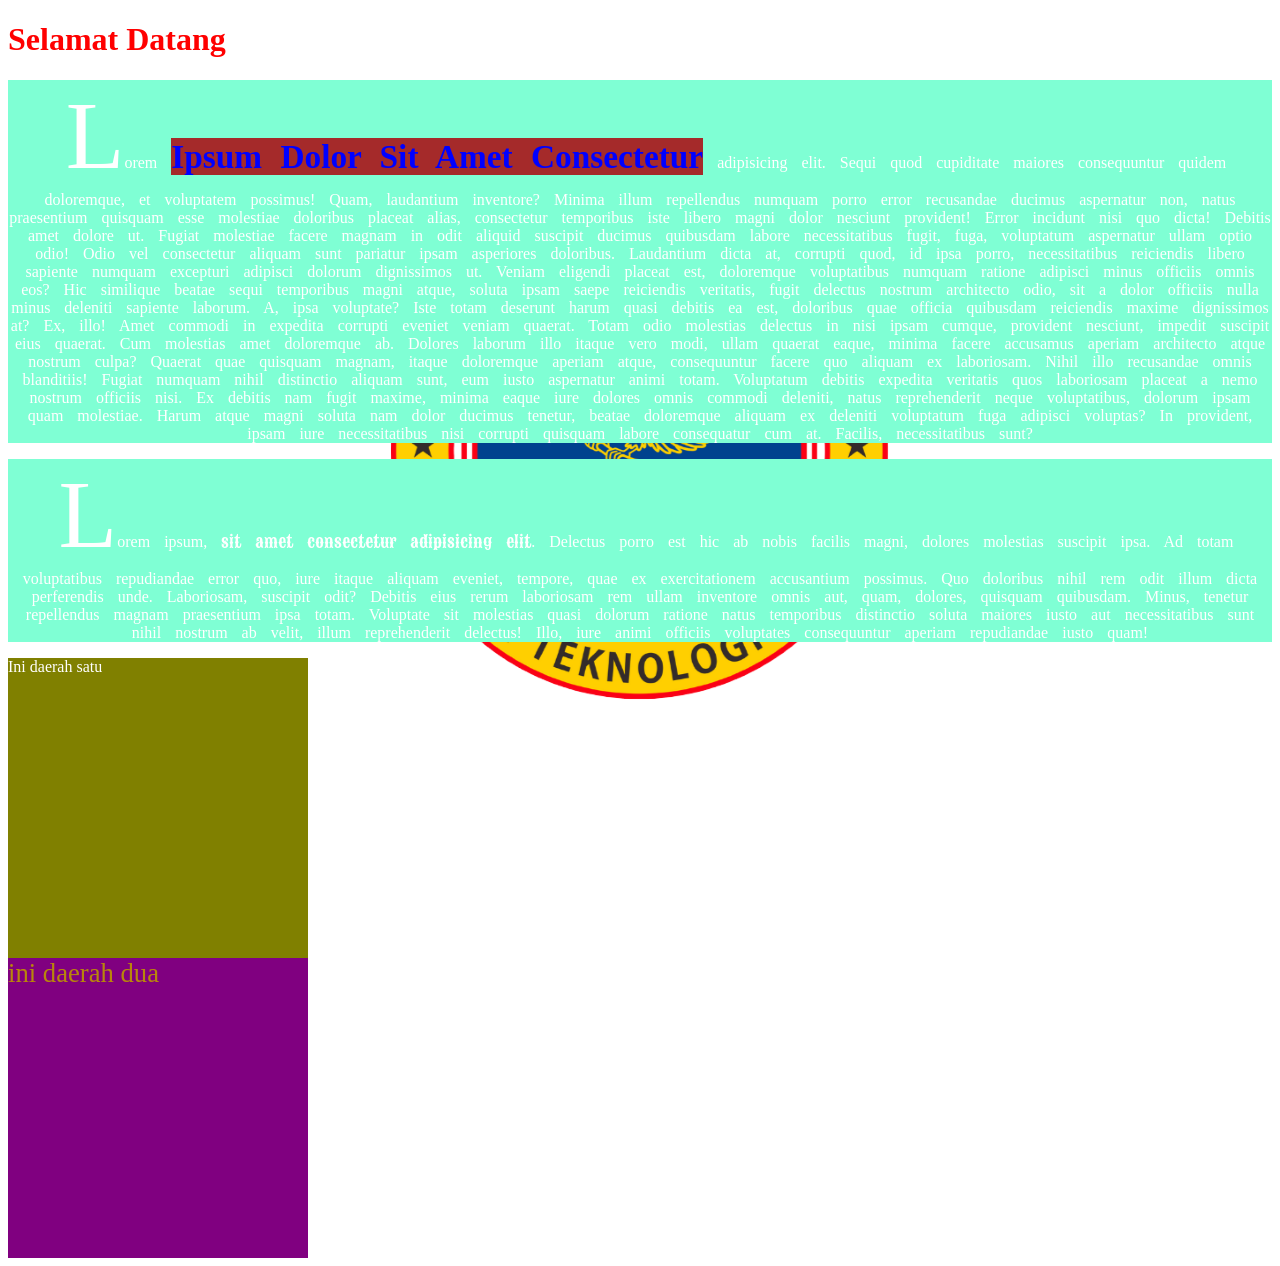
<file: css1.html>
<!DOCTYPE html>
<html lang="en">
<head>
    <meta charset="UTF-8">
    <meta name="viewport" content="width=device-width, initial-scale=1.0">
    <title>Document</title>
    <!-- eksternal file -->
    <link rel="stylesheet" href="cssku.css">

    <link rel="preconnect" href="https://fonts.googleapis.com">
    <link rel="preconnect" href="https://fonts.gstatic.com" crossorigin>
    <link href="https://fonts.googleapis.com/css2?family=Sancreek&display=swap" rel="stylesheet">
</head>
<!-- internal -->
<style>
    p { background-color: aquamarine;}
    h1 {color:blue;}
    #satu {
        background-color: olive;
        width: 300px;
        height: 300px;
    }
    .dua {
        background-color:purple;
        width: 300px;
        height: 300px;
    }
    .tiga { color:darkgoldenrod; font-size: 20pt;}
    #empat{color: blue; font-size: 25pt;}
    p:hover { background-color:pink;}
    p b {background-color: brown;text-transform: capitalize;}
    p::first-letter { font-family: monotype corsiva; font-size: 72pt;}
    .sancreek-regular {
        font-family: "Sancreek", serif;
        font-weight: 400;
        font-style: normal;
        }
    p { /*line-height: 10px;*/ text-align: center;text-indent: 12px; 
    /*letter-spacing: 15px;*/ word-spacing: 10px;}
    body {
        /* background-image: url(img/logo-asia.png);
        background-repeat: no-repeat;
        background-position: center; */
        background: url(img/logo-asia.png) center no-repeat;
        background-attachment: fixed;

    }
</style>
<body>
    <!-- inline -->
    <h1 style="color: red;font-family: 'monotype corsiva';">Selamat Datang</h1>
    <p>Lorem <b id="empat">ipsum dolor sit amet consectetur</b>  adipisicing elit. Sequi quod cupiditate maiores consequuntur quidem doloremque, et voluptatem possimus! Quam, laudantium inventore? Minima illum repellendus numquam porro error recusandae ducimus aspernatur non, natus praesentium quisquam esse molestiae doloribus placeat alias, consectetur temporibus iste libero magni dolor nesciunt provident! Error incidunt nisi quo dicta! Debitis amet dolore ut. Fugiat molestiae facere magnam in odit aliquid suscipit ducimus quibusdam labore necessitatibus fugit, fuga, voluptatum aspernatur ullam optio odio! Odio vel consectetur aliquam sunt pariatur ipsam asperiores doloribus. Laudantium dicta at, corrupti quod, id ipsa porro, necessitatibus reiciendis libero sapiente numquam excepturi adipisci dolorum dignissimos ut. Veniam eligendi placeat est, doloremque voluptatibus numquam ratione adipisci minus officiis omnis eos? Hic similique beatae sequi temporibus magni atque, soluta ipsam saepe reiciendis veritatis, fugit delectus nostrum architecto odio, sit a dolor officiis nulla minus deleniti sapiente laborum. A, ipsa voluptate? Iste totam deserunt harum quasi debitis ea est, doloribus quae officia quibusdam reiciendis maxime dignissimos at? Ex, illo! Amet commodi in expedita corrupti eveniet veniam quaerat. Totam odio molestias delectus in nisi ipsam cumque, provident nesciunt, impedit suscipit eius quaerat. Cum molestias amet doloremque ab. Dolores laborum illo itaque vero modi, ullam quaerat eaque, minima facere accusamus aperiam architecto atque nostrum culpa? Quaerat quae quisquam magnam, itaque doloremque aperiam atque, consequuntur facere quo aliquam ex laboriosam. Nihil illo recusandae omnis blanditiis! Fugiat numquam nihil distinctio aliquam sunt, eum iusto aspernatur animi totam. Voluptatum debitis expedita veritatis quos laboriosam placeat a nemo nostrum officiis nisi. Ex debitis nam fugit maxime, minima eaque iure dolores omnis commodi deleniti, natus reprehenderit neque voluptatibus, dolorum ipsam quam molestiae. Harum atque magni soluta nam dolor ducimus tenetur, beatae doloremque aliquam ex deleniti voluptatum fuga adipisci voluptas? In provident, ipsam iure necessitatibus nisi corrupti quisquam labore consequatur cum at. Facilis, necessitatibus sunt?</p>
    <p>Lorem ipsum, <span class="sancreek-regular"> sit amet consectetur adipisicing elit</span>. Delectus porro est hic ab nobis facilis magni, dolores molestias suscipit ipsa. Ad totam voluptatibus repudiandae error quo, iure itaque aliquam eveniet, tempore, quae ex exercitationem accusantium possimus. Quo doloribus nihil rem odit illum dicta perferendis unde. Laboriosam, suscipit odit? Debitis eius rerum laboriosam rem ullam inventore omnis aut, quam, dolores, quisquam quibusdam. Minus, tenetur repellendus magnam praesentium ipsa totam. Voluptate sit molestias quasi dolorum ratione natus temporibus distinctio soluta maiores iusto aut necessitatibus sunt nihil nostrum ab velit, illum reprehenderit delectus! Illo, iure animi officiis voluptates consequuntur aperiam repudiandae iusto quam!</p>
    <div id="satu">Ini daerah satu</div>
    <div class="dua tiga">ini daerah dua</div>
</body>
</html>
</file>
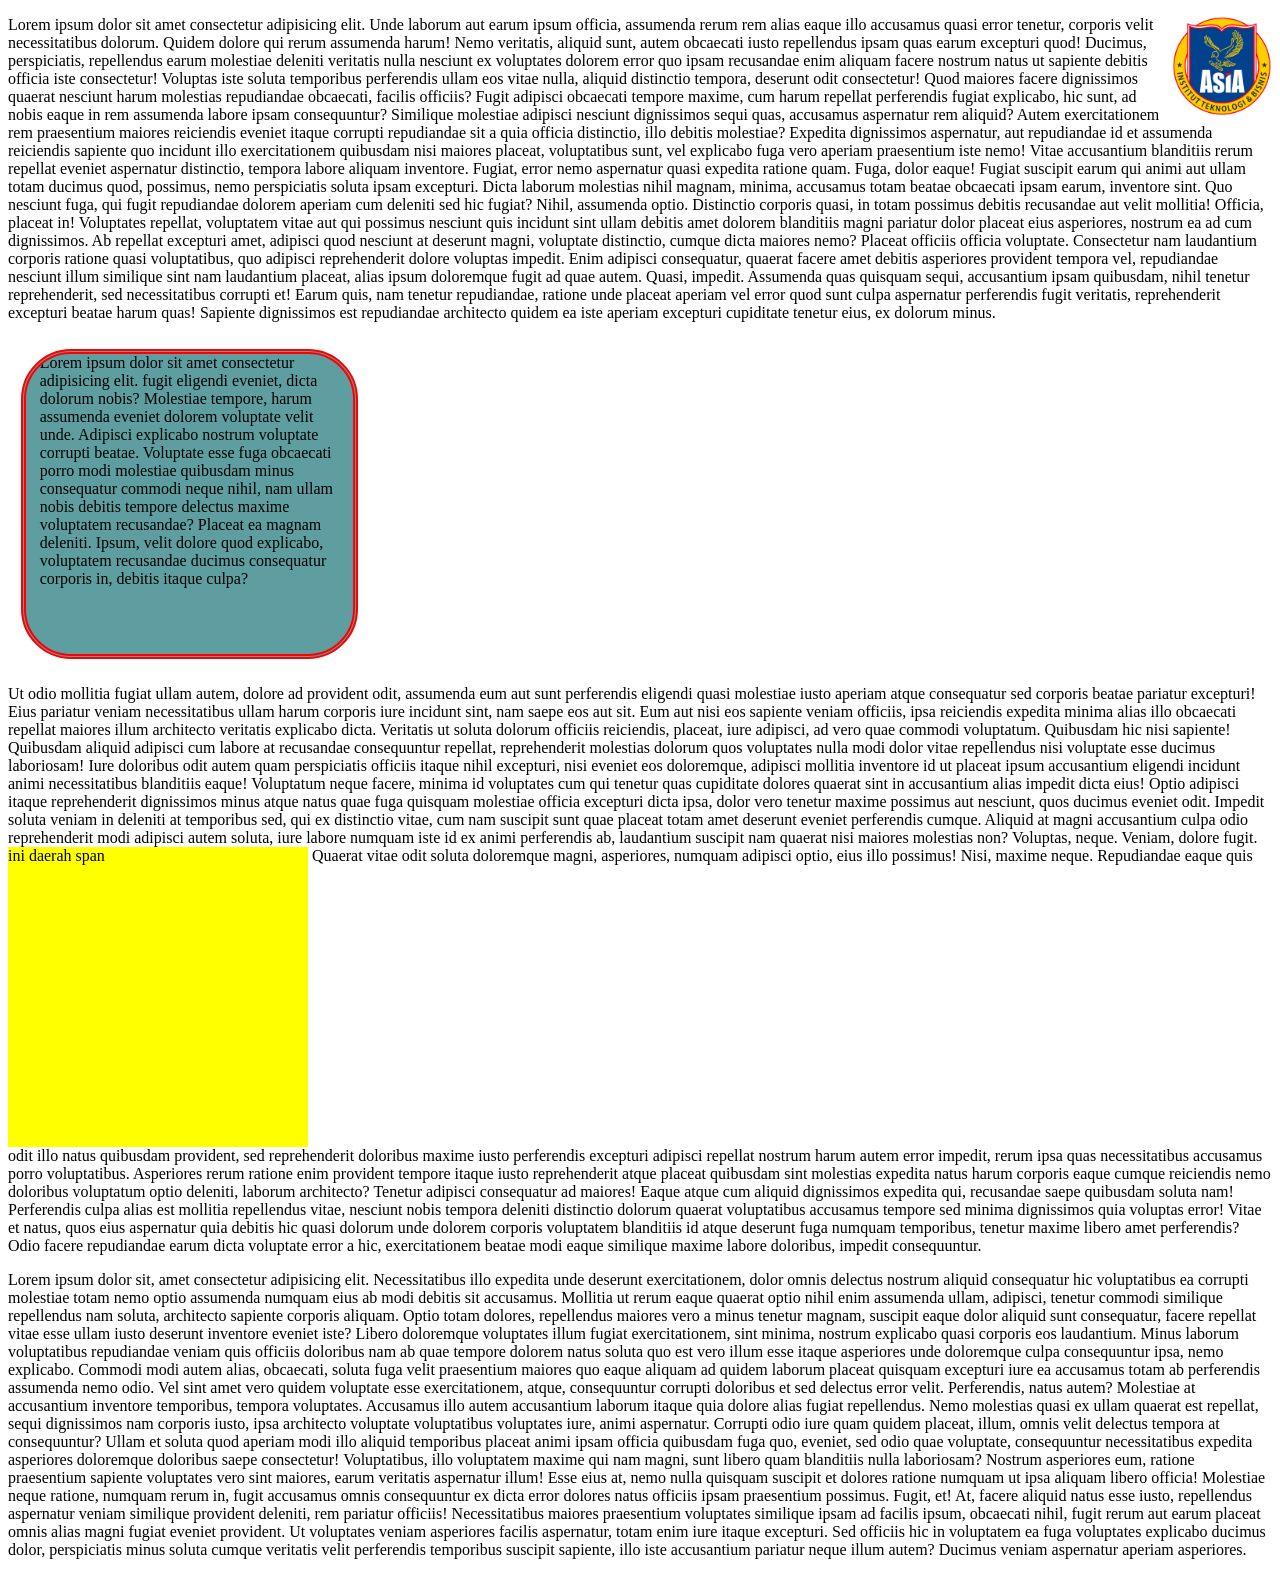
<file: css2.html>
<!DOCTYPE html>
<html lang="en">
<head>
    <meta charset="UTF-8">
    <meta name="viewport" content="width=device-width, initial-scale=1.0">
    <title>Document</title>
</head>
<style>
    .satu { width: 300px; height: 300px; background-color: cadetblue;
        overflow: auto;padding:0 10pt 0; margin: 20pt 10pt 20pt;
        border : 5px double red; border-radius: 50px;}
    .dua {background-color: yellow; width: 300px; height: 300px;
        display: inline-block;}
    img { float:right ;}
</style>
<body>
    <img src="img/logo-asia.png" alt="" width="100">
    <p>Lorem ipsum dolor sit amet consectetur adipisicing elit. Unde laborum aut earum ipsum officia, assumenda rerum rem alias eaque illo accusamus quasi error tenetur, corporis velit necessitatibus dolorum. Quidem dolore qui rerum assumenda harum! Nemo veritatis, aliquid sunt, autem obcaecati iusto repellendus ipsam quas earum excepturi quod! Ducimus, perspiciatis, repellendus earum molestiae deleniti veritatis nulla nesciunt ex voluptates dolorem error quo ipsam recusandae enim aliquam facere nostrum natus ut sapiente debitis officia iste consectetur! Voluptas iste soluta temporibus perferendis ullam eos vitae nulla, aliquid distinctio tempora, deserunt odit consectetur! Quod maiores facere dignissimos quaerat nesciunt harum molestias repudiandae obcaecati, facilis officiis? Fugit adipisci obcaecati tempore maxime, cum harum repellat perferendis fugiat explicabo, hic sunt, ad nobis eaque in rem assumenda labore ipsam consequuntur? Similique molestiae adipisci nesciunt dignissimos sequi quas, accusamus aspernatur rem aliquid? Autem exercitationem rem praesentium maiores reiciendis eveniet itaque corrupti repudiandae sit a quia officia distinctio, illo debitis molestiae? Expedita dignissimos aspernatur, aut repudiandae id et assumenda reiciendis sapiente quo incidunt illo exercitationem quibusdam nisi maiores placeat, voluptatibus sunt, vel explicabo fuga vero aperiam praesentium iste nemo! Vitae accusantium blanditiis rerum repellat eveniet aspernatur distinctio, tempora labore aliquam inventore. Fugiat, error nemo aspernatur quasi expedita ratione quam. Fuga, dolor eaque! Fugiat suscipit earum qui animi aut ullam totam ducimus quod, possimus, nemo perspiciatis soluta ipsam excepturi. Dicta laborum molestias nihil magnam, minima, accusamus totam beatae obcaecati ipsam earum, inventore sint. Quo nesciunt fuga, qui fugit repudiandae dolorem aperiam cum deleniti sed hic fugiat? Nihil, assumenda optio. Distinctio corporis quasi, in totam possimus debitis recusandae aut velit mollitia! Officia, placeat in! Voluptates repellat, voluptatem vitae aut qui possimus nesciunt quis incidunt sint ullam debitis amet dolorem blanditiis magni pariatur dolor placeat eius asperiores, nostrum ea ad cum dignissimos. Ab repellat excepturi amet, adipisci quod nesciunt at deserunt magni, voluptate distinctio, cumque dicta maiores nemo? Placeat officiis officia voluptate. Consectetur nam laudantium corporis ratione quasi voluptatibus, quo adipisci reprehenderit dolore voluptas impedit. Enim adipisci consequatur, quaerat facere amet debitis asperiores provident tempora vel, repudiandae nesciunt illum similique sint nam laudantium placeat, alias ipsum doloremque fugit ad quae autem. Quasi, impedit. Assumenda quas quisquam sequi, accusantium ipsam quibusdam, nihil tenetur reprehenderit, sed necessitatibus corrupti et! Earum quis, nam tenetur repudiandae, ratione unde placeat aperiam vel error quod sunt culpa aspernatur perferendis fugit veritatis, reprehenderit excepturi beatae harum quas! Sapiente dignissimos est repudiandae architecto quidem ea iste aperiam excepturi cupiditate tenetur eius, ex dolorum minus. 
        <div class="satu">Lorem ipsum dolor sit amet consectetur adipisicing elit. fugit eligendi eveniet, dicta dolorum nobis? Molestiae tempore, harum assumenda eveniet dolorem voluptate velit unde. Adipisci explicabo nostrum voluptate corrupti beatae. Voluptate esse fuga obcaecati porro modi molestiae quibusdam minus consequatur commodi neque nihil, nam ullam nobis debitis tempore delectus maxime voluptatem recusandae? Placeat ea magnam deleniti. Ipsum, velit dolore quod explicabo, voluptatem recusandae ducimus consequatur corporis in, debitis itaque culpa?</div>

        Ut odio mollitia fugiat ullam autem, dolore ad provident odit, assumenda eum aut sunt perferendis eligendi quasi molestiae iusto aperiam atque consequatur sed corporis beatae pariatur excepturi! Eius pariatur veniam necessitatibus ullam harum corporis iure incidunt sint, nam saepe eos aut sit. Eum aut nisi eos sapiente veniam officiis, ipsa reiciendis expedita minima alias illo obcaecati repellat maiores illum architecto veritatis explicabo dicta. Veritatis ut soluta dolorum officiis reiciendis, placeat, iure adipisci, ad vero quae commodi voluptatum. Quibusdam hic nisi sapiente! Quibusdam aliquid adipisci cum labore at recusandae consequuntur repellat, reprehenderit molestias dolorum quos voluptates nulla modi dolor vitae repellendus nisi voluptate esse ducimus laboriosam! Iure doloribus odit autem quam perspiciatis officiis itaque nihil excepturi, nisi eveniet eos doloremque, adipisci mollitia inventore id ut placeat ipsum accusantium eligendi incidunt animi necessitatibus blanditiis eaque! Voluptatum neque facere, minima id voluptates cum qui tenetur quas cupiditate dolores quaerat sint in accusantium alias impedit dicta eius! Optio adipisci itaque reprehenderit dignissimos minus atque natus quae fuga quisquam molestiae officia excepturi dicta ipsa, dolor vero tenetur maxime possimus aut nesciunt, quos ducimus eveniet odit. Impedit soluta veniam in deleniti at temporibus sed, qui ex distinctio vitae, cum nam suscipit sunt quae placeat totam amet deserunt eveniet perferendis cumque. Aliquid at magni accusantium culpa odio reprehenderit modi adipisci autem soluta, iure labore numquam iste id ex animi perferendis ab, laudantium suscipit nam quaerat nisi maiores molestias non? Voluptas, neque. Veniam, dolore fugit. 
       <span class="dua">ini daerah span</span>
        Quaerat vitae odit soluta doloremque magni, asperiores, numquam adipisci optio, eius illo possimus! Nisi, maxime neque. Repudiandae eaque quis odit illo natus quibusdam provident, sed reprehenderit doloribus maxime iusto perferendis excepturi adipisci repellat nostrum harum autem error impedit, rerum ipsa quas necessitatibus accusamus porro voluptatibus. Asperiores rerum ratione enim provident tempore itaque iusto reprehenderit atque placeat quibusdam sint molestias expedita natus harum corporis eaque cumque reiciendis nemo doloribus voluptatum optio deleniti, laborum architecto? Tenetur adipisci consequatur ad maiores! Eaque atque cum aliquid dignissimos expedita qui, recusandae saepe quibusdam soluta nam! Perferendis culpa alias est mollitia repellendus vitae, nesciunt nobis tempora deleniti distinctio dolorum quaerat voluptatibus accusamus tempore sed minima dignissimos quia voluptas error! Vitae et natus, quos eius aspernatur quia debitis hic quasi dolorum unde dolorem corporis voluptatem blanditiis id atque deserunt fuga numquam temporibus, tenetur maxime libero amet perferendis? Odio facere repudiandae earum dicta voluptate error a hic, exercitationem beatae modi eaque similique maxime labore doloribus, impedit consequuntur.</p>
    <p>Lorem ipsum dolor sit, amet consectetur adipisicing elit. Necessitatibus illo expedita unde deserunt exercitationem, dolor omnis delectus nostrum aliquid consequatur hic voluptatibus ea corrupti molestiae totam nemo optio assumenda numquam eius ab modi debitis sit accusamus. Mollitia ut rerum eaque quaerat optio nihil enim assumenda ullam, adipisci, tenetur commodi similique repellendus nam soluta, architecto sapiente corporis aliquam. Optio totam dolores, repellendus maiores vero a minus tenetur magnam, suscipit eaque dolor aliquid sunt consequatur, facere repellat vitae esse ullam iusto deserunt inventore eveniet iste? Libero doloremque voluptates illum fugiat exercitationem, sint minima, nostrum explicabo quasi corporis eos laudantium. Minus laborum voluptatibus repudiandae veniam quis officiis doloribus nam ab quae tempore dolorem natus soluta quo est vero illum esse itaque asperiores unde doloremque culpa consequuntur ipsa, nemo explicabo. Commodi modi autem alias, obcaecati, soluta fuga velit praesentium maiores quo eaque aliquam ad quidem laborum placeat quisquam excepturi iure ea accusamus totam ab perferendis assumenda nemo odio. Vel sint amet vero quidem voluptate esse exercitationem, atque, consequuntur corrupti doloribus et sed delectus error velit. Perferendis, natus autem? Molestiae at accusantium inventore temporibus, tempora voluptates. Accusamus illo autem accusantium laborum itaque quia dolore alias fugiat repellendus. Nemo molestias quasi ex ullam quaerat est repellat, sequi dignissimos nam corporis iusto, ipsa architecto voluptate voluptatibus voluptates iure, animi aspernatur. Corrupti odio iure quam quidem placeat, illum, omnis velit delectus tempora at consequuntur? Ullam et soluta quod aperiam modi illo aliquid temporibus placeat animi ipsam officia quibusdam fuga quo, eveniet, sed odio quae voluptate, consequuntur necessitatibus expedita asperiores doloremque doloribus saepe consectetur! Voluptatibus, illo voluptatem maxime qui nam magni, sunt libero quam blanditiis nulla laboriosam? Nostrum asperiores eum, ratione praesentium sapiente voluptates vero sint maiores, earum veritatis aspernatur illum! Esse eius at, nemo nulla quisquam suscipit et dolores ratione numquam ut ipsa aliquam libero officia! Molestiae neque ratione, numquam rerum in, fugit accusamus omnis consequuntur ex dicta error dolores natus officiis ipsam praesentium possimus. Fugit, et! At, facere aliquid natus esse iusto, repellendus aspernatur veniam similique provident deleniti, rem pariatur officiis! Necessitatibus maiores praesentium voluptates similique ipsam ad facilis ipsum, obcaecati nihil, fugit rerum aut earum placeat omnis alias magni fugiat eveniet provident. Ut voluptates veniam asperiores facilis aspernatur, totam enim iure itaque excepturi. Sed officiis hic in voluptatem ea fuga voluptates explicabo ducimus dolor, perspiciatis minus soluta cumque veritatis velit perferendis temporibus suscipit sapiente, illo iste accusantium pariatur neque illum autem? Ducimus veniam aspernatur aperiam asperiores.</p>
</body>
</html>
</file>
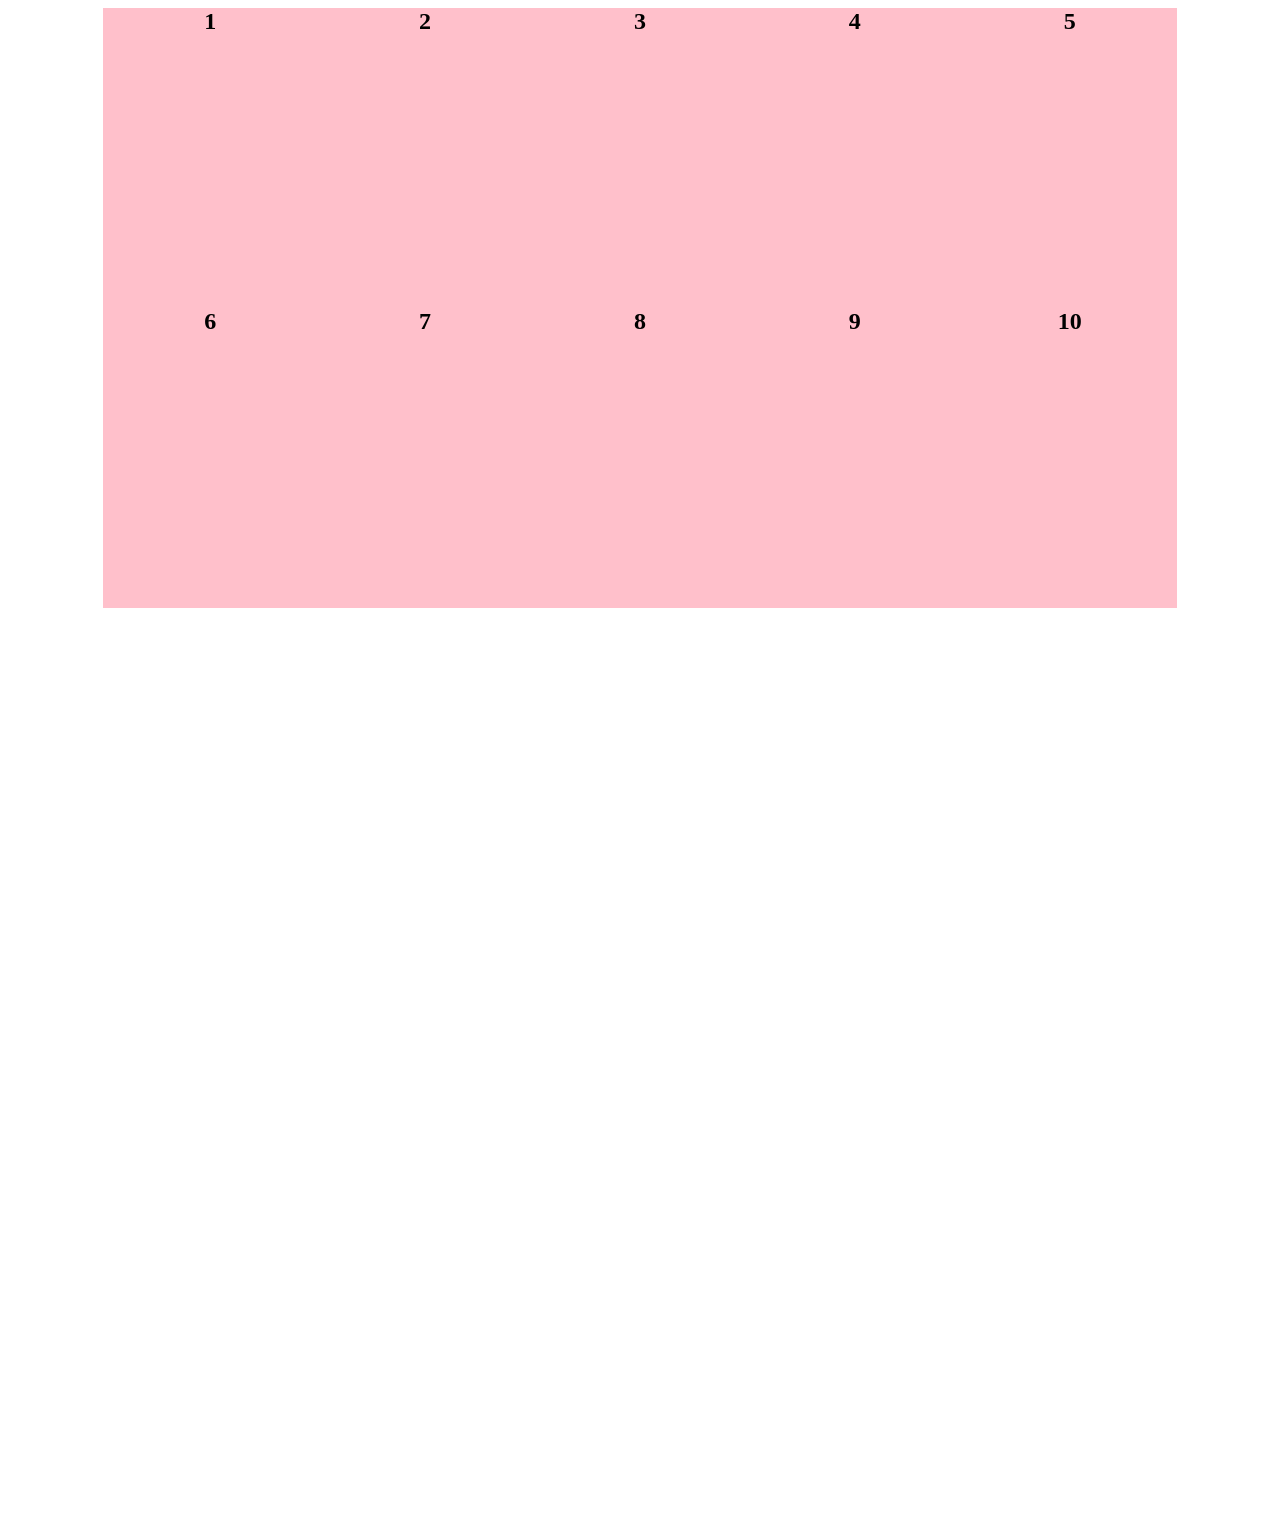
<file: css3.html>
<!DOCTYPE html>
<html lang="en">
<head>
    <meta charset="UTF-8">
    <meta name="viewport" content="width=device-width, initial-scale=1.0">
    <title>Document</title>
</head>
<style>
    .kotak { width:20%; height: 300px; background-color: pink;font-size: 18pt; font-weight: bold;text-align: center;float:left;}
    .container { margin: 0 auto; width: 85%; height: 1500px; 
    /* border: 10pt solid red; */}
</style>
<body>
    <div class="container">
        <div class="kotak">1</div>
        <div class="kotak">2</div>
        <div class="kotak">3</div>
        <div class="kotak">4</div>
        <div class="kotak">5</div>
        <div class="kotak">6</div>
        <div class="kotak">7</div>
        <div class="kotak">8</div>
        <div class="kotak">9</div>
        <div class="kotak">10</div>
    </div>
</body>
</html>
</file>
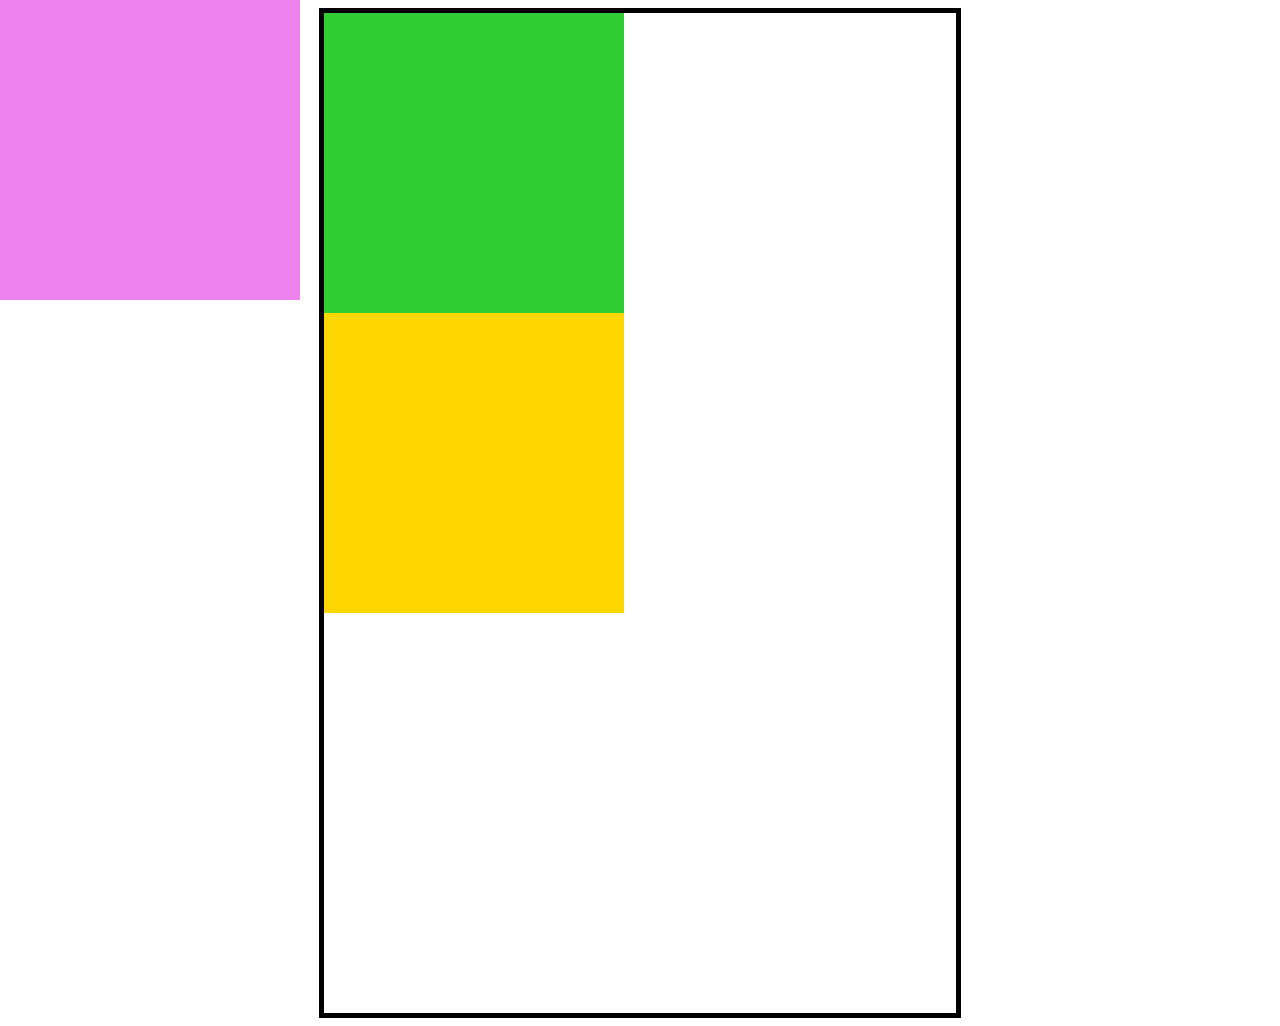
<file: css4.html>
<!DOCTYPE html>
<html lang="en">
<head>
    <meta charset="UTF-8">
    <meta name="viewport" content="width=device-width, initial-scale=1.0">
    <title>Document</title>
    <link rel="stylesheet" href="styleku.css">
</head>
<body>
    <div class="container">
        <div class="satu"></div>
        <div class="dua"></div>
        <div class="tiga"></div>
    </div>
</body>
</html>
</file>
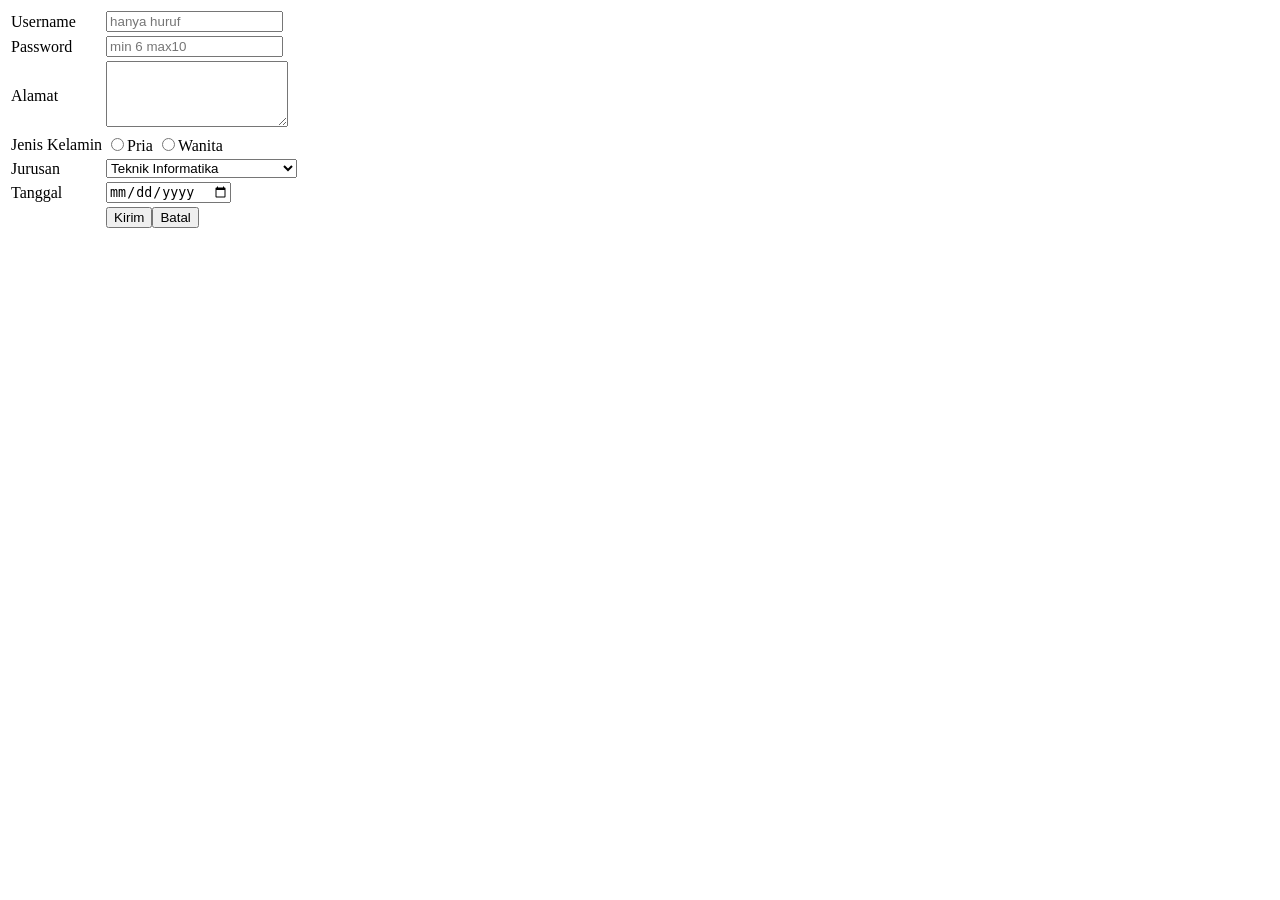
<file: formulir.html>
<!DOCTYPE html>
<html lang="en">
<head>
    <meta charset="UTF-8">
    <meta name="viewport" content="width=device-width, initial-scale=1.0">
    <title>Document</title>
</head>
<body>
    <form action="" method="post">
    <table>
        <tr>
            <td>Username</td>
            <td><input type="text" name="txtuser" id="" placeholder="hanya huruf" pattern="[A-Za-z ]+"></td>
        </tr>
        <tr>
            <td>Password</td>
            <td><input type="password" name="txtpass" id="" placeholder="min 6 max10" pattern="[A-Za-z0-9]+ {6,10}"></td>
        </tr>
        <tr>
            <td>Alamat</td>
            <td><textarea name="txtalm" id="" rows="4"></textarea></td>
        </tr>
        <tr>
            <td>Jenis Kelamin</td>
            <td><input type="radio" name="jkel" id="">Pria <input type="radio" name="jkel" id="">Wanita</td>
        </tr>
        <tr>
            <td>Jurusan</td>
            <td><select name="txtjur" id="">
                <optgroup label="FTD">
                    <option value="TI">Teknik Informatika</option>
                    <option value="SK">Sistem Komputer</option>
                    <option value="DKV">Desain Komunikasi Visual</option>
                </optgroup>
                <optgroup label="FEB">
                    <option value="AK">Akuntansi</option>
                    <option value="MAN">Manajemen</option>
                </optgroup>
            </select></td>
        </tr>
        <tr>
            <td>Tanggal</td>
            <td><input type="date" name="txttgl" id=""></td>
        </tr>
        <tr>
            <td></td>
            <td><input type="submit" value="Kirim" name="cmdkirim"><input type="reset" value="Batal" name="cmdbatal"></td>
        </tr>
    </table>
    </form>
</body>
</html>
</file>
<file: cssku.css>
* {
    color : white;
}
</file>
<file: styleku.css>
.satu{
    width: 300px;height: 300px;
    background-color: limegreen;
}
.dua {width:300px;height: 300px;
    background-color: violet;
    position: fixed;
    top:0px;
    left: 0px;
    /* bottom : -30px;
    right: -30px; */
}
.tiga {    width: 300px;height: 300px;
    background-color: gold;
}
.container{
    width: 50%;
    border : 5px solid black;
    height: 1000px;
    position: relative;
    margin : 0 auto;
}
</file>
